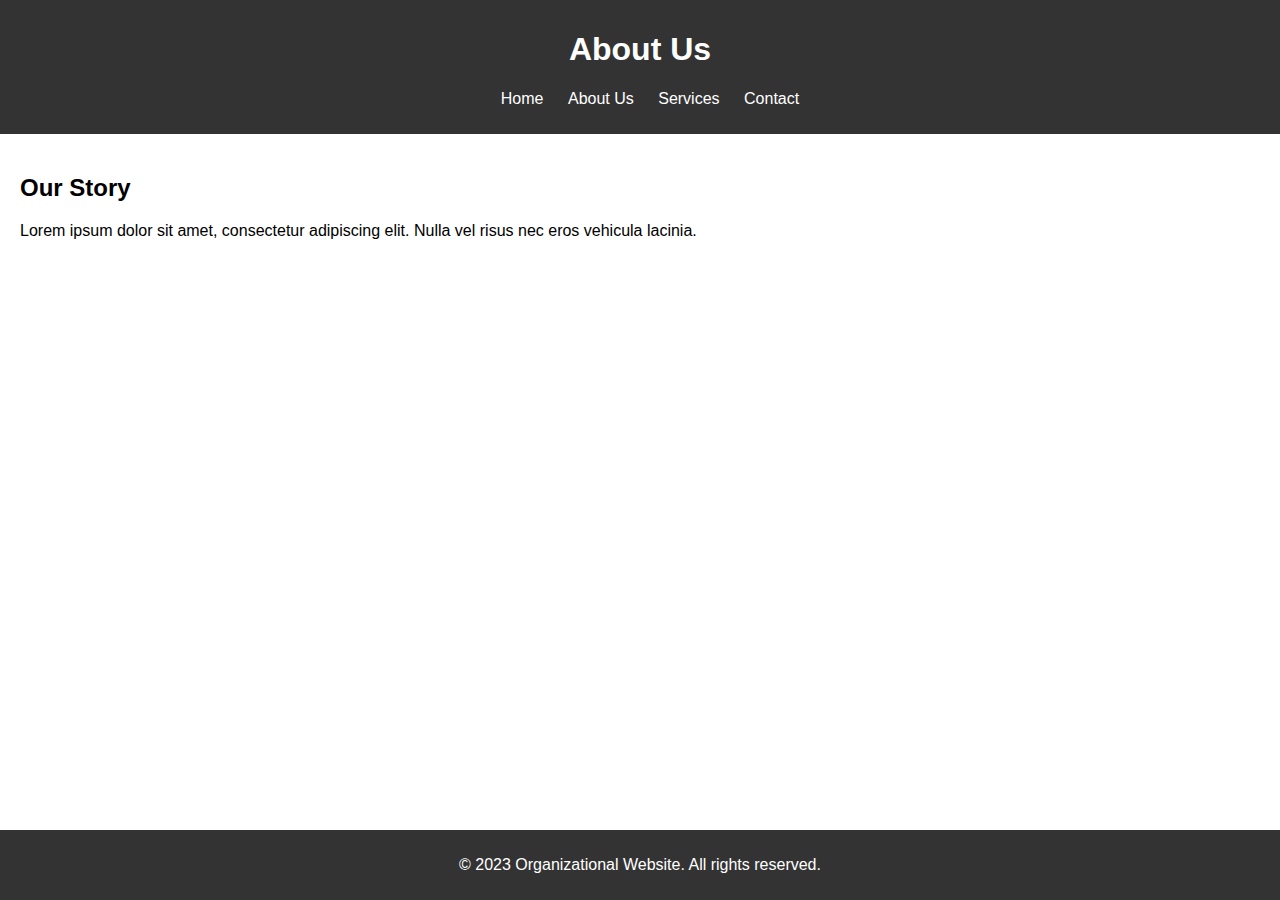
<file: about us.html>
<!DOCTYPE html>
<html lang="en">
<head>
    <meta charset="UTF-8">
    <meta name="viewport" content="width=device-width, initial-scale=1.0">
    <title>About Us</title>
    <link rel="stylesheet" href="styles.css">
</head>
<body>
    <header>
        <h1>About Us</h1>
        <nav>
            <ul>
                <li><a href="index.html">Home</a></li>
                <li><a href="about.html">About Us</a></li>
                <li><a href="services.html">Services</a></li>
                <li><a href="contact.html">Contact</a></li>
            </ul>
        </nav>
    </header>

    <section class="main-content">
        <h2>Our Story</h2>
        <p>Lorem ipsum dolor sit amet, consectetur adipiscing elit. Nulla vel risus nec eros vehicula lacinia.</p>
    </section>

    <footer>
        <p>&copy; 2023 Organizational Website. All rights reserved.</p>
    </footer>
</body>
</html>
</file>
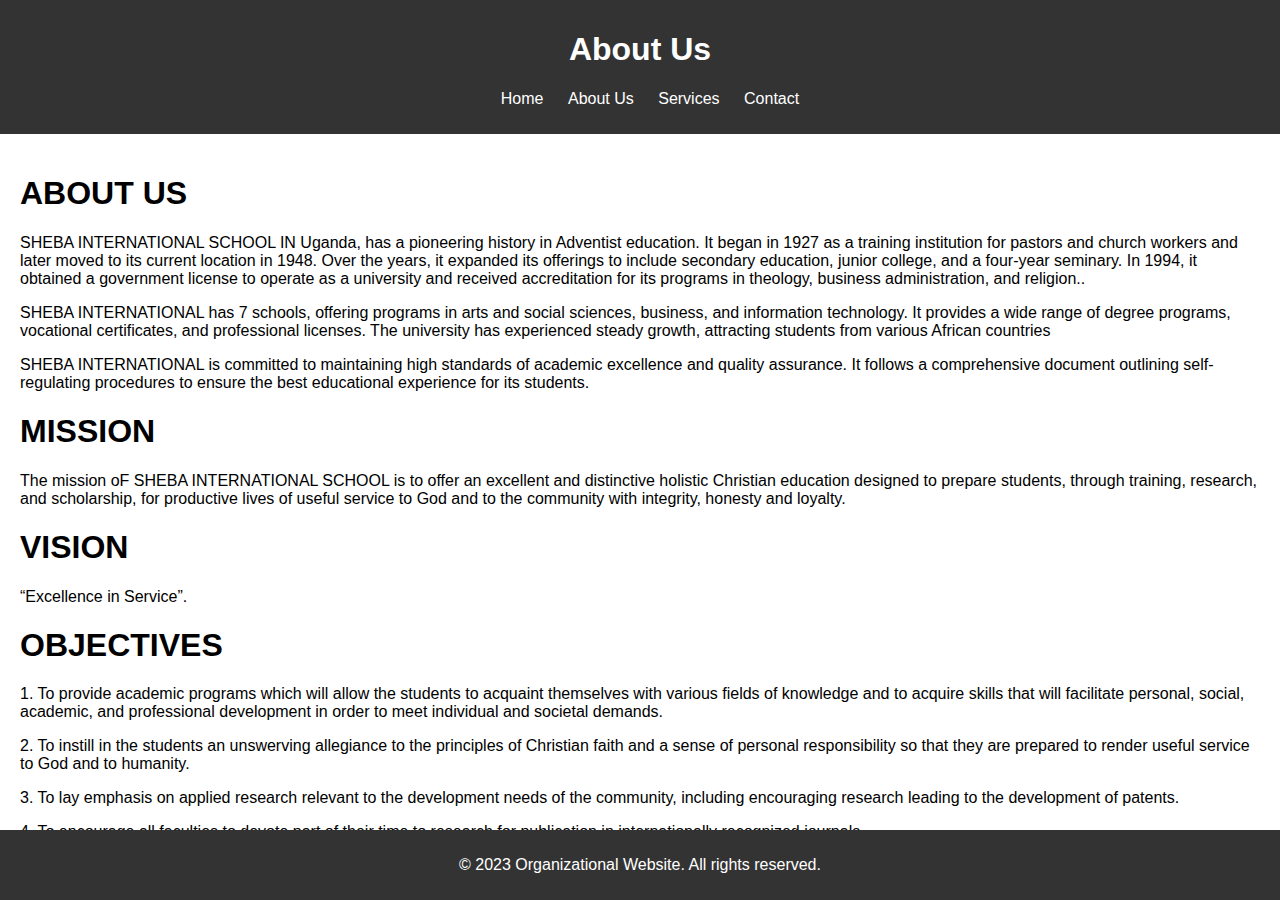
<file: about.html>
<!DOCTYPE html>
<html lang="en">
<head>
    <meta charset="UTF-8">
    <meta name="viewport" content="width=device-width, initial-scale=1.0">
    <title>About Us</title>
    <link rel="stylesheet" href="styles.css">
</head>
<body>
    <header>
        <h1>About Us</h1>
        <nav>
            <ul>
                <li><a href="index.html">Home</a></li>
                <li><a href="about.html">About Us</a></li>
                <li><a href="services.html">Services</a></li>
                <li><a href="contact.html">Contact</a></li>
            </ul>
        </nav>
    </header>

    <section class="main-content">
        <h1>ABOUT US</h1>
        <p>SHEBA INTERNATIONAL SCHOOL IN Uganda, has a pioneering history in Adventist education. It began in 1927 as a training institution for pastors and church workers and later moved to its current location in 1948. Over the years, it expanded its offerings to include secondary education, junior college, and a four-year seminary. In 1994, it obtained a government license to operate as a university and received accreditation for its programs in theology, business administration, and religion..</p>
        <P>SHEBA INTERNATIONAL has 7 schools, offering programs in arts and social sciences, business, and information technology. It provides a wide range of degree programs, vocational certificates, and professional licenses. The university has experienced steady growth, attracting students from various African countries
            <P>SHEBA INTERNATIONAL is committed to maintaining high standards of academic excellence and quality assurance. It follows a comprehensive document outlining self-regulating procedures to ensure the best educational experience for its students.

        <h1>MISSION</h1>
        <P>The mission oF SHEBA INTERNATIONAL SCHOOL is to offer an excellent and distinctive holistic Christian education designed to prepare students, through training, research, and scholarship, for productive lives of useful service to God and to the community with integrity, honesty and loyalty.</P>
        <H1>VISION</H1>
        <P> “Excellence in Service”.</P>
        <H1>OBJECTIVES</H1>
        <P>1. To provide academic programs which will allow the students to acquaint themselves with various fields of knowledge and to acquire skills that will facilitate personal, social, academic, and professional development in order to meet individual and societal demands.
            <P>2. To instill in the students an unswerving allegiance to the principles of Christian faith and a sense of personal responsibility so that they are prepared to render useful service to God and to humanity.
                <P>3. To lay emphasis on applied research relevant to the development needs of the community, including encouraging research leading to the development of patents.
                    <P>4. To encourage all faculties to devote part of their time to research for publication in internationally recognized journals.</P>
                </P>
            </P>
        </P>
    </section>

    <footer>
        <p>&copy; 2023 Organizational Website. All rights reserved.</p>
    </footer>
</body>
</html>
</file>
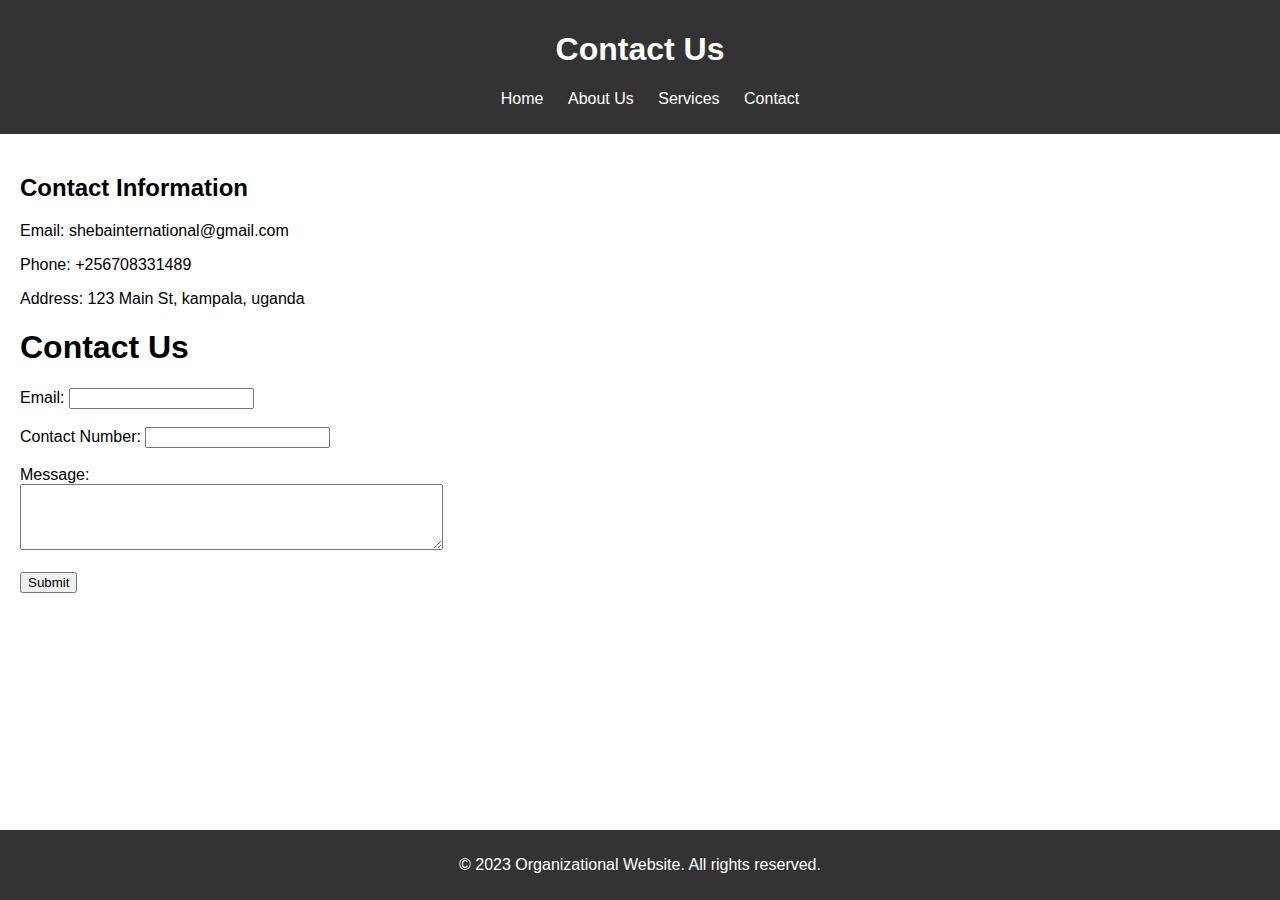
<file: contact.html>
<!DOCTYPE html>
<html lang="en">
<head>
    <meta charset="UTF-8">
    <meta name="viewport" content="width=device-width, initial-scale=1.0">
    <title>Contact Us</title>
    <link rel="stylesheet" href="styles.css">
</head>
<body>
    <header>
        <h1>Contact Us</h1>
        <nav>
            <ul>
                <li><a href="index.html">Home</a></li>
                <li><a href="about.html">About Us</a></li>
                <li><a href="services.html">Services</a></li>
                <li><a href="contact.html">Contact</a></li>
            </ul>
        </nav>
    </header>

    <section class="main-content">
        <h2>Contact Information</h2>
        <p>Email: shebainternational@gmail.com</p>
        <p>Phone: +256708331489</p>
        <p>Address: 123 Main St, kampala, uganda</p>
        <head>
            <meta charset="UTF-8">
            <meta name="viewport" content="width=device-width, initial-scale=1.0">
            <title>Contact Us</title>
        </head>
        
        <body>
            <h1>Contact Us</h1>
            <form action="process_form.php" method="post">
                <label for="email">Email:</label>
                <input type="email" id="email" name="email" required><br><br>
        
                <label for="contact">Contact Number:</label>
                <input type="tel" id="contact" name="contact" required><br><br>
        
                <label for="message">Message:</label><br>
                <textarea id="message" name="message" rows="4" cols="50" required></textarea><br><br>
        
                <input type="submit" value="Submit">
            </form>
    </section>

    <footer>
        <p>&copy; 2023 Organizational Website. All rights reserved.</p>
    </footer>
</body>
</html>
</file>
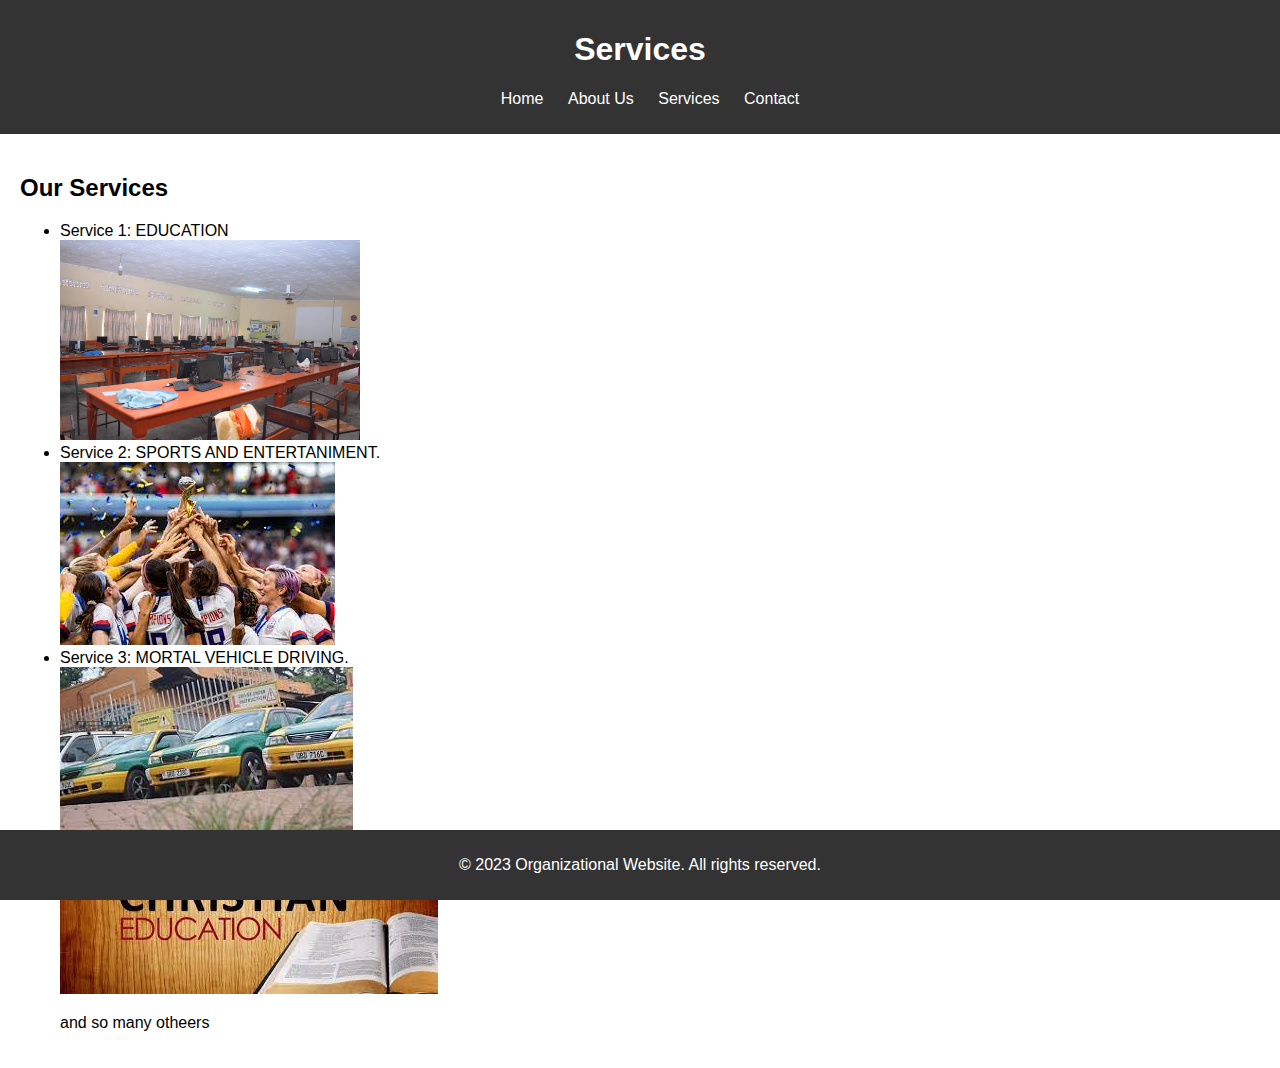
<file: services.html>
<!DOCTYPE html>
<html lang="en">
<head>
    <meta charset="UTF-8">
    <meta name="viewport" content="width=device-width, initial-scale=1.0">
    <title>Services</title>
    <link rel="stylesheet" href="styles.css">
</head>
<body>
    <header>
        <h1>Services</h1>
        <nav>
            <ul>
                <li><a href="index.html">Home</a></li>
                <li><a href="about.html">About Us</a></li>
                <li><a href="services.html">Services</a></li>
                <li><a href="contact.html">Contact</a></li>
            </ul>
        </nav>
    </header>

    <section class="main-content">
        <h2>Our Services</h2>
        <ul>
            <li>Service 1: EDUCATION</li>
            <img src="midland-highschool12.jpeg"  width="300px" height=" 200px">
            <li>Service 2: SPORTS AND ENTERTANIMENT.</li>
            <img src="download56.jpeg">
            <li>Service 3: MORTAL VEHICLE DRIVING.</li>
            <img src="download44.jpeg">
            <li>Service 4: Christian education</li>
            <img src="download33.jpeg">

            <p>and so many otheers</p>
        </ul>
    </section>

    <footer>
        <p>&copy; 2023 Organizational Website. All rights reserved.</p>
    </footer>
</body>
</html>
</file>
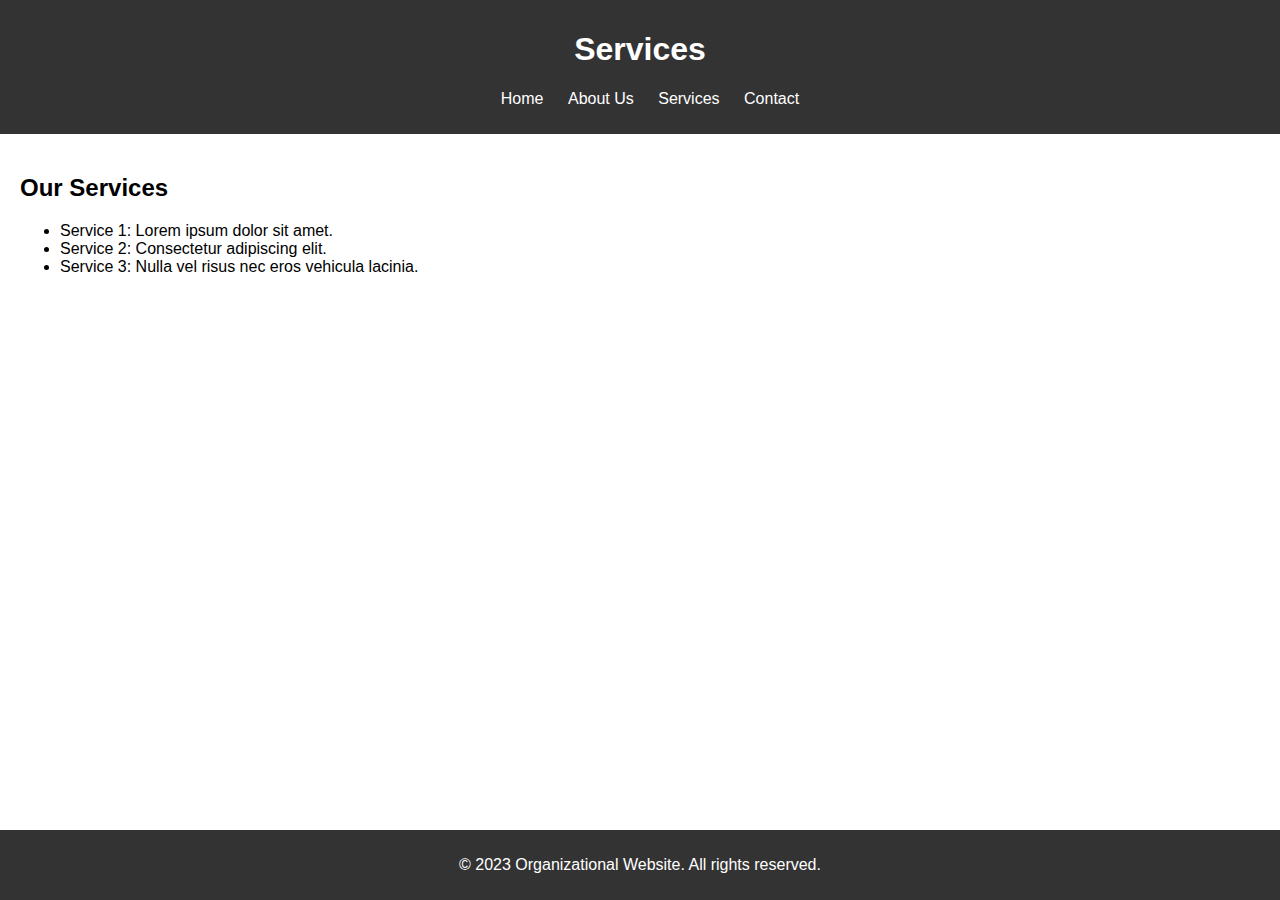
<file: sevices.html>
<!DOCTYPE html>
<html lang="en">
<head>
    <meta charset="UTF-8">
    <meta name="viewport" content="width=device-width, initial-scale=1.0">
    <title>Services</title>
    <link rel="stylesheet" href="styles.css">
</head>
<body>
    <header>
        <h1>Services</h1>
        <nav>
            <ul>
                <li><a href="index.html">Home</a></li>
                <li><a href="about.html">About Us</a></li>
                <li><a href="services.html">Services</a></li>
                <li><a href="contact.html">Contact</a></li>
            </ul>
        </nav>
    </header>

    <section class="main-content">
        <h2>Our Services</h2>
        <ul>
            <li>Service 1: Lorem ipsum dolor sit amet.</li>
            <li>Service 2: Consectetur adipiscing elit.</li>
            <li>Service 3: Nulla vel risus nec eros vehicula lacinia.</li>
        </ul>
    </section>

    <footer>
        <p>&copy; 2023 Organizational Website. All rights reserved.</p>
    </footer>
</body>
</html>
</file>
<file: styles.css>
body {
    font-family: Arial, sans-serif;
    margin: 0;
    padding: 0;
}

header {
    background-color: #333;
    color: #fff;
    padding: 10px 0;
    text-align: center;
}

nav ul {
    list-style: none;
}

nav ul li {
    display: inline;
    margin-right: 20px;
}

nav ul li a {
    color: #fff;
    text-decoration: none;
}

.main-content {
    padding: 20px;
}

footer {
    background-color: #333;
    color: #fff;
    text-align: center;
    padding: 10px 0;
    position: fixed;
    bottom: 0;
    width: 100%;
}
body {
    font-family: Arial, sans-serif;
    margin: 0;
    padding: 0;
    background-image: url('); /* Path to your watermark image */
    background-repeat: repeat; /* You can use 'repeat', 'repeat-x', or 'repeat-y' based on your preference */
    image-container {
        max-width: 100%;
        text-align: center;
        margin: 5 auto;
}

/* Rest of your CSS styles */
</file>
